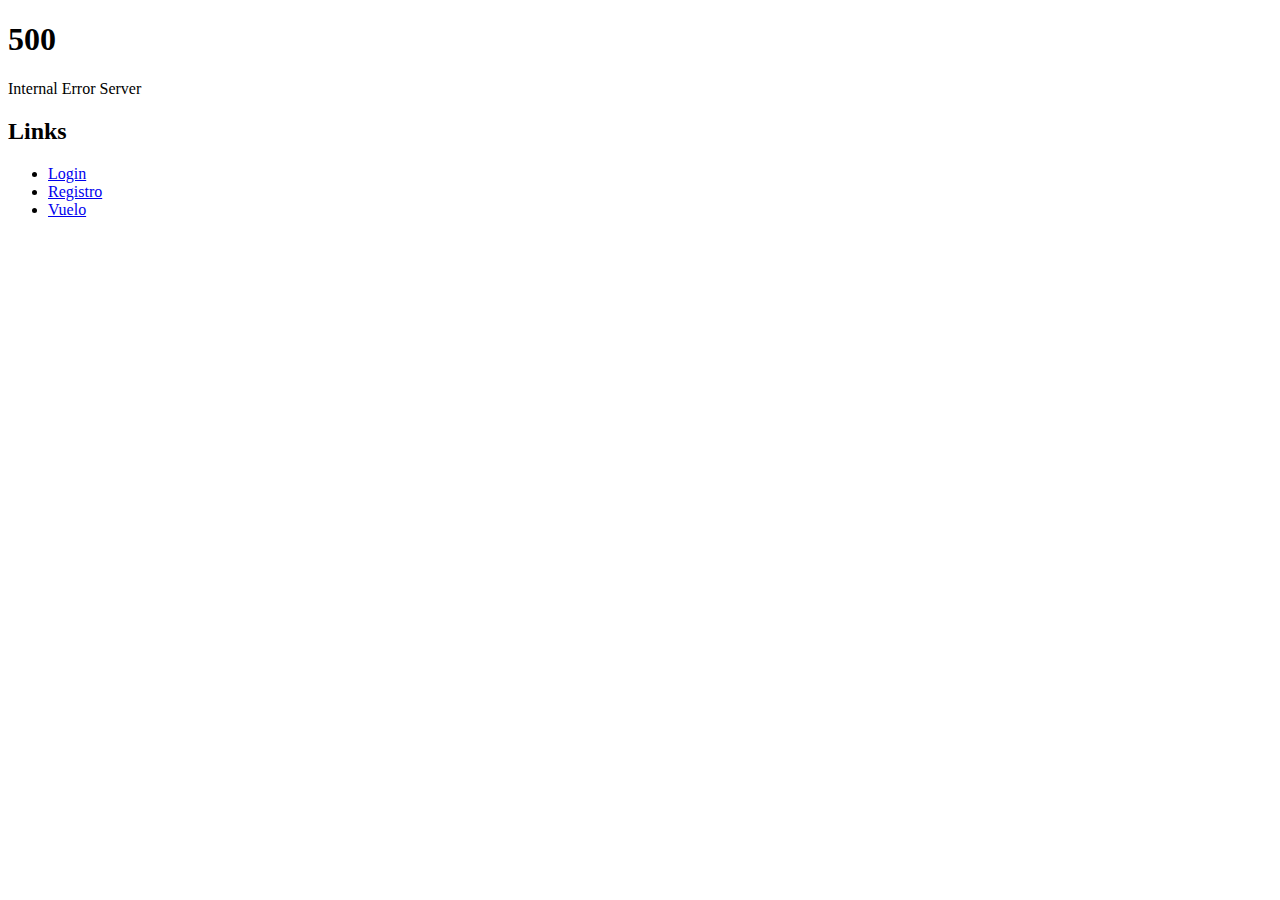
<file: src/auth/templates/page_500.html>
<!DOCTYPE html>
<html lang="en">

<head>
    <meta charset="UTF-8">
    <meta name="viewport" content="width=device-width, initial-scale=1.0">
    <title>Error Internal</title>
</head>

<body>
    <h1>500</h1>
    <p>Internal Error Server</p>

    <h2>Links</h2>
    <ul>
        <li><a href="/login">Login</a></li>
        <li><a href="/register">Registro</a></li>
        <li><a href="/vuelos">Vuelo</a></li>
    </ul>

</body>

</html>
</file>
